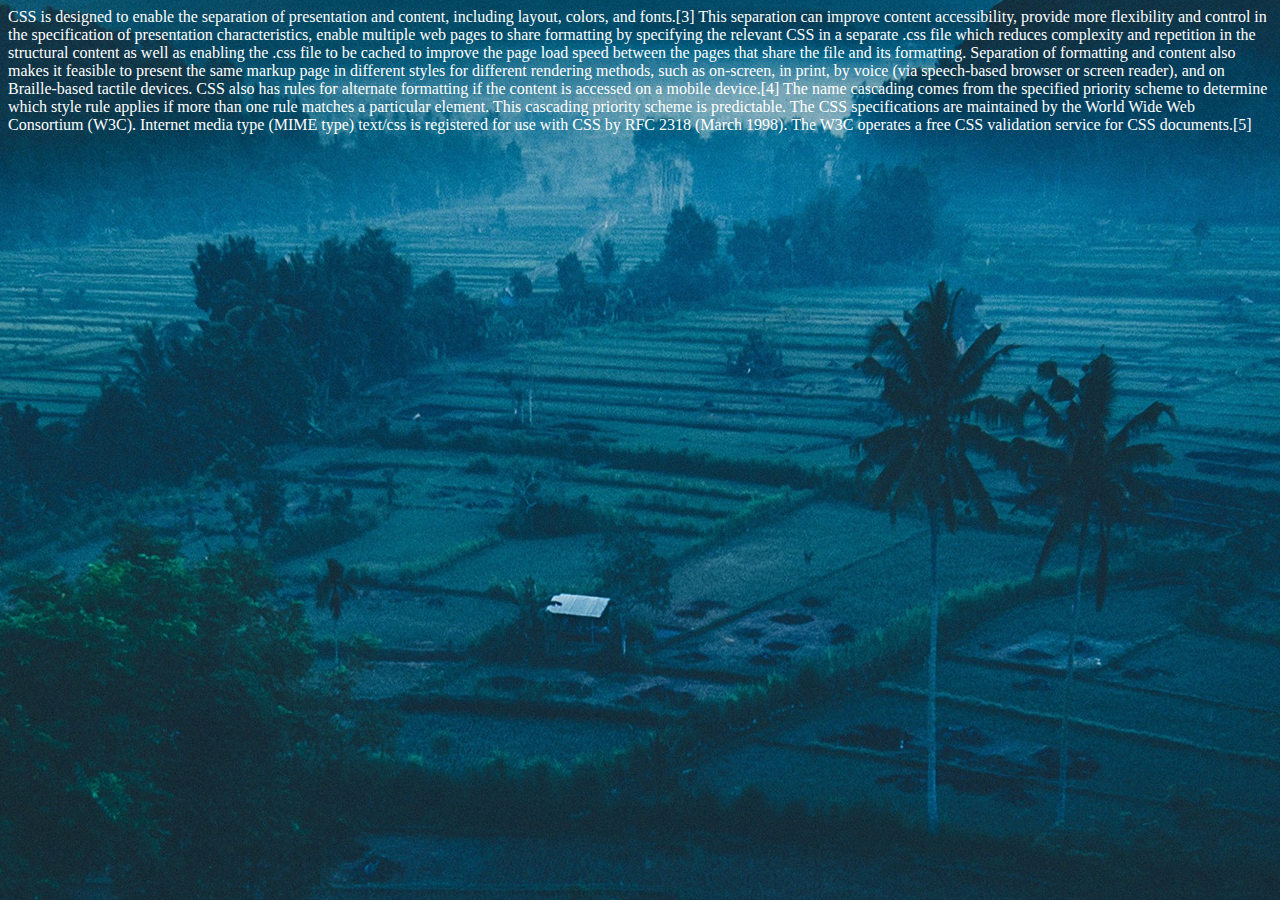
<file: about.html>
<html>
<head>
	<link rel="stylesheet" type="text/css" href="style.css">
</head>
<body>
	<p style="color: white">
		CSS is designed to enable the separation of presentation and content, including layout, colors, and fonts.[3] This separation can improve content accessibility, provide more flexibility and control in the specification of presentation characteristics, enable multiple web pages to share formatting by specifying the relevant CSS in a separate .css file which reduces complexity and repetition in the structural content as well as enabling the .css file to be cached to improve the page load speed between the pages that share the file and its formatting.

Separation of formatting and content also makes it feasible to present the same markup page in different styles for different rendering methods, such as on-screen, in print, by voice (via speech-based browser or screen reader), and on Braille-based tactile devices. CSS also has rules for alternate formatting if the content is accessed on a mobile device.[4]

The name cascading comes from the specified priority scheme to determine which style rule applies if more than one rule matches a particular element. This cascading priority scheme is predictable.

The CSS specifications are maintained by the World Wide Web Consortium (W3C). Internet media type (MIME type) text/css is registered for use with CSS by RFC 2318 (March 1998). The W3C operates a free CSS validation service for CSS documents.[5]
	</p>
</body>
</file>
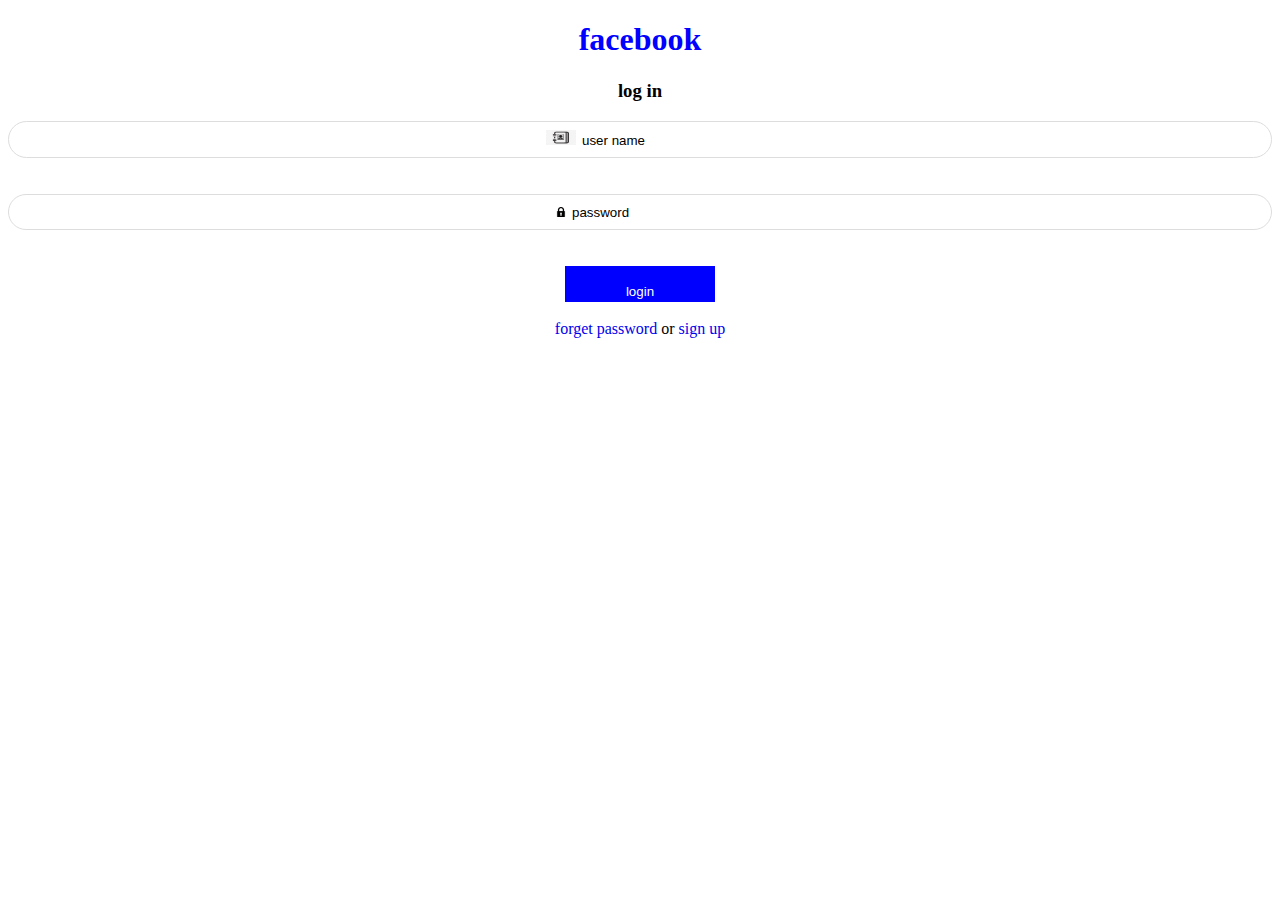
<file: center.html>
<!DOCTYPE html>
<html>
<head>
<link rel="stylesheet" type="text/css" href="centerstyle.css">
 
</head>
<body >
<form>
	<center>
		<h1> facebook</h1>
		<h3>log in</h3>
  <div style="border: 1px solid #DDD;">
    <img src="icon.jfif" width="30px" height="15px">
	<input type="text"  class="username"  name="username" ; value="user name"></div>
	<br><br> <div style="border: 1px solid #DDD;">
    <img src="icon.png" width="10px" height="10px">
	<input type="text" name="password" value="password"></div>
	<br><br>
	<input type="submit" name="log in" value="login" style=" background: blue;color: white ;padding: 18px ">
</form>
<br><br>
<a href="contact.html">forget password</a> or <a href="contact.html">sign up</a>
</center>
</body>
</html>
</file>
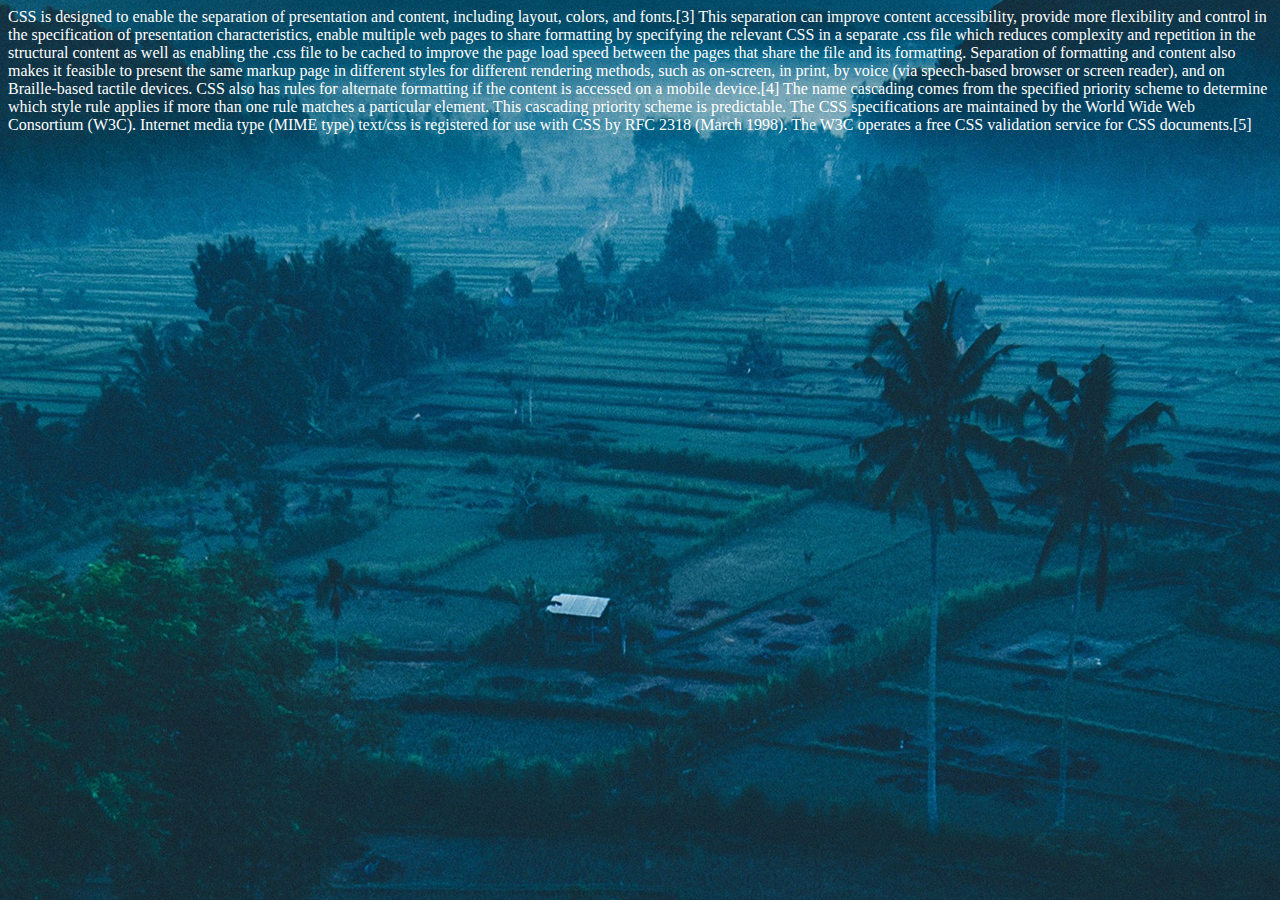
<file: contact.html>
<head>
	<link rel="stylesheet" type="text/css" href="style.css">
</head>
<body>
	<p style="color: white">
		CSS is designed to enable the separation of presentation and content, including layout, colors, and fonts.[3] This separation can improve content accessibility, provide more flexibility and control in the specification of presentation characteristics, enable multiple web pages to share formatting by specifying the relevant CSS in a separate .css file which reduces complexity and repetition in the structural content as well as enabling the .css file to be cached to improve the page load speed between the pages that share the file and its formatting.

Separation of formatting and content also makes it feasible to present the same markup page in different styles for different rendering methods, such as on-screen, in print, by voice (via speech-based browser or screen reader), and on Braille-based tactile devices. CSS also has rules for alternate formatting if the content is accessed on a mobile device.[4]

The name cascading comes from the specified priority scheme to determine which style rule applies if more than one rule matches a particular element. This cascading priority scheme is predictable.

The CSS specifications are maintained by the World Wide Web Consortium (W3C). Internet media type (MIME type) text/css is registered for use with CSS by RFC 2318 (March 1998). The W3C operates a free CSS validation service for CSS documents.[5]
	</p>
</body>
</file>
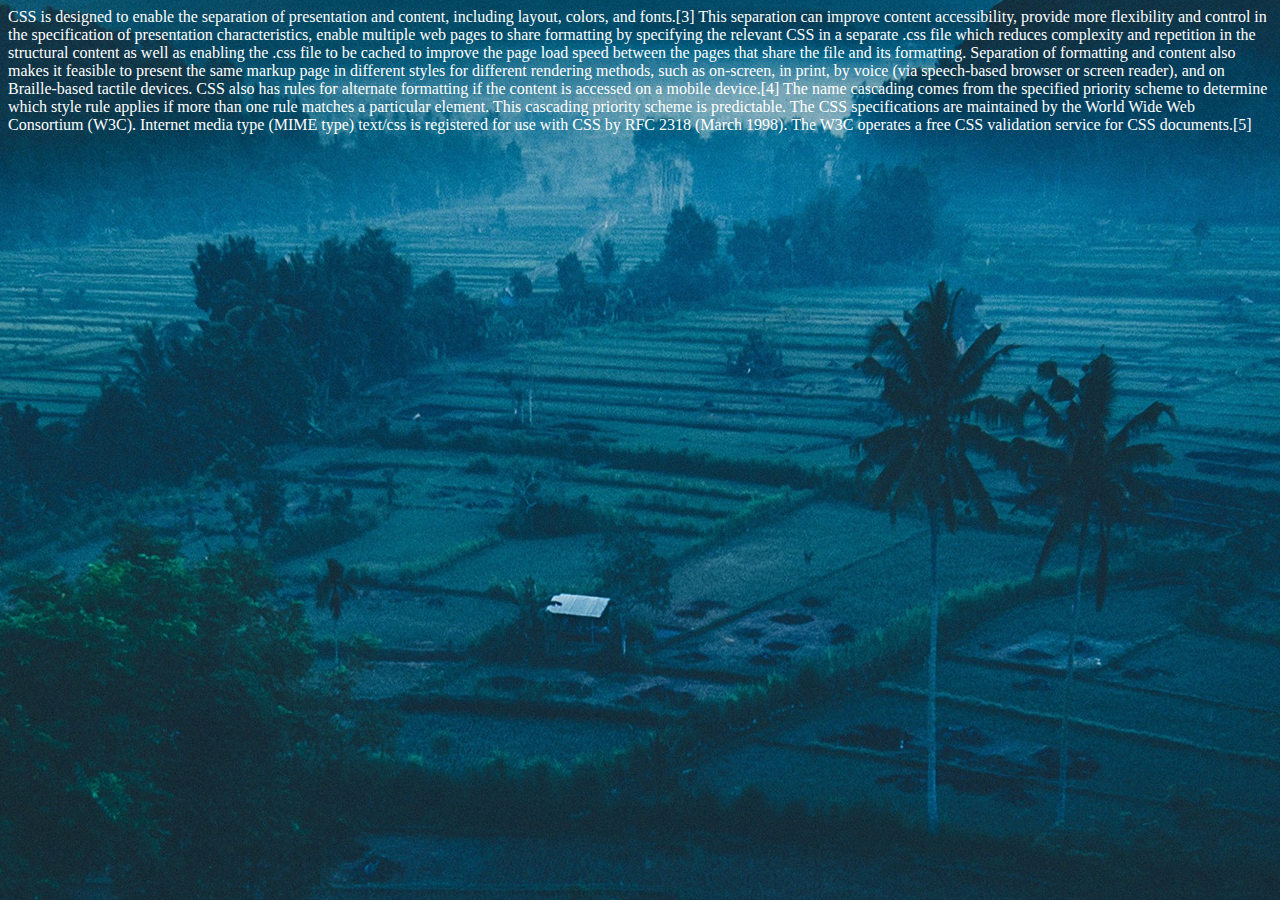
<file: services.html>
<head>
	<link rel="stylesheet" type="text/css" href="style.css">
</head>
<body>
	<p style="color: white">
		CSS is designed to enable the separation of presentation and content, including layout, colors, and fonts.[3] This separation can improve content accessibility, provide more flexibility and control in the specification of presentation characteristics, enable multiple web pages to share formatting by specifying the relevant CSS in a separate .css file which reduces complexity and repetition in the structural content as well as enabling the .css file to be cached to improve the page load speed between the pages that share the file and its formatting.

Separation of formatting and content also makes it feasible to present the same markup page in different styles for different rendering methods, such as on-screen, in print, by voice (via speech-based browser or screen reader), and on Braille-based tactile devices. CSS also has rules for alternate formatting if the content is accessed on a mobile device.[4]

The name cascading comes from the specified priority scheme to determine which style rule applies if more than one rule matches a particular element. This cascading priority scheme is predictable.

The CSS specifications are maintained by the World Wide Web Consortium (W3C). Internet media type (MIME type) text/css is registered for use with CSS by RFC 2318 (March 1998). The W3C operates a free CSS validation service for CSS documents.[5]
	</p>
</body>
</file>
<file: style.css>
body{
	background-image: url(nature.jpg);background-repeat: no-repeat;
     background-attachment: fixed;
     
   background-position: center;"
}
h1{
	color: white;
}

	div {
  width: 35px;
  height: 5px;
  background-color: black;
  margin: 6px 0;

}
.menu_simple ul {

    margin: 0; 
    padding: 0;
    width:185px;
    list-style-type: none;


}

.menu_simple ul li a {
    text-decoration: none;
    color: white; 
    padding: 10.5px 11px;
    background-color: #005555;
    display:block;
}
 
.menu_simple ul li a:visited {
    color: white;
}
 
.menu_simple ul li a:hover, .menu_simple ul li .current {
    color: white;
    background-color: #5FD367;
}
</file>
<file: centerstyle.css>
body{
	background-color: white;
}
h1{
	color: blue;
}
h3{
	color: black
}
div{
	 border-radius: 30px;
	  border: 2px solid #dfe6e9;
  padding: 8px;
  color: #636e72;
}
input{
  width: 150px;
  height: 15px;
  border-color: white
  text-align: center;
  border: none

}
a{
	text-decoration-line: none
}
iframe{
	border-color: #636e72;
	 border-radius: 30px;
}
</file>
